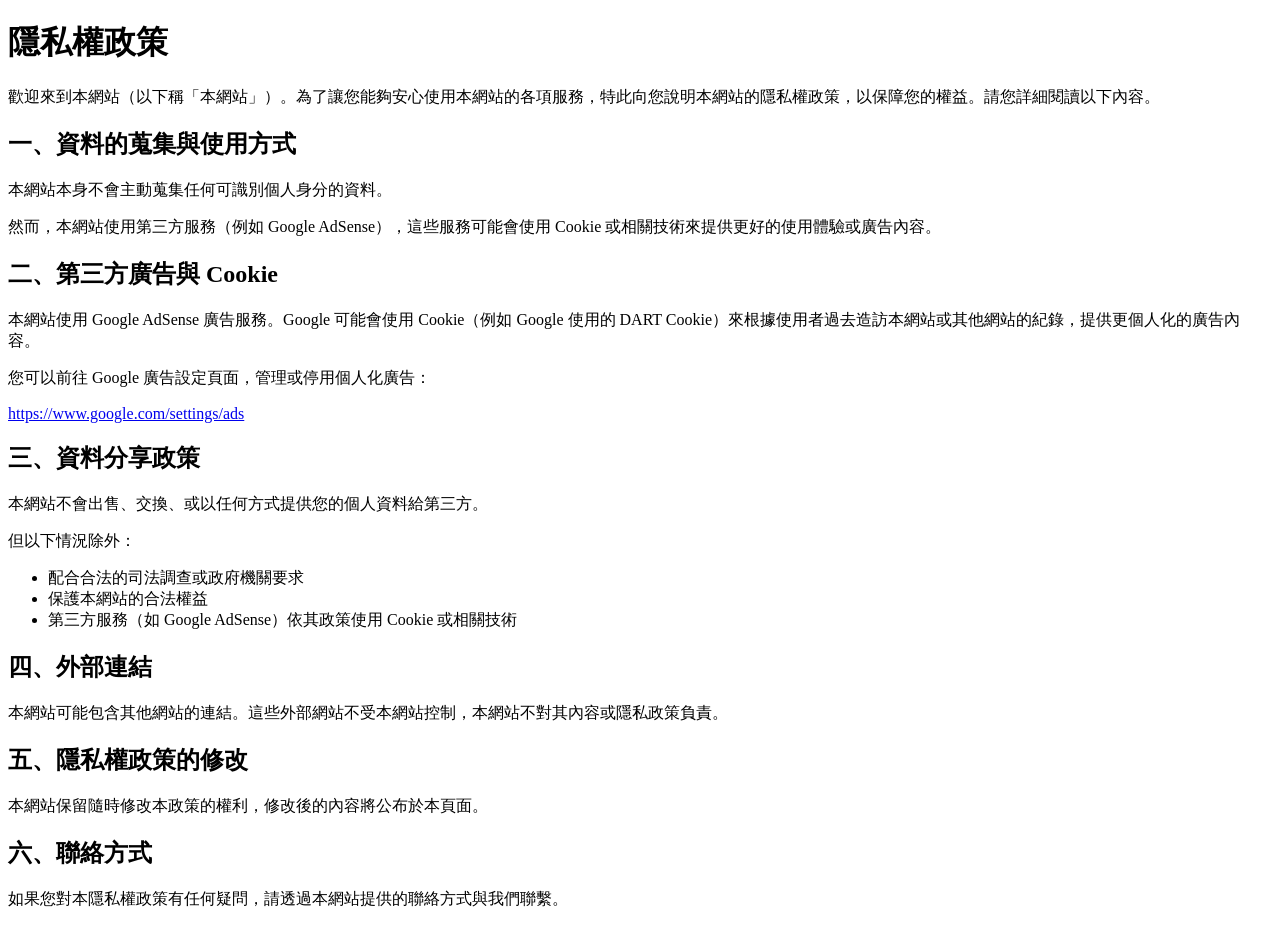
<file: privacy.html>
<!DOCTYPE html>
<html lang="zh-Hant">
<head>
    <meta charset="UTF-8">
    <meta name="viewport" content="width=device-width, initial-scale=1.0">
    <title>隱私權政策</title>
</head>
<body>
    <h1>隱私權政策</h1>

    <p>歡迎來到本網站（以下稱「本網站」）。為了讓您能夠安心使用本網站的各項服務，特此向您說明本網站的隱私權政策，以保障您的權益。請您詳細閱讀以下內容。</p>

    <h2>一、資料的蒐集與使用方式</h2>
    <p>本網站本身不會主動蒐集任何可識別個人身分的資料。</p>
    <p>然而，本網站使用第三方服務（例如 Google AdSense），這些服務可能會使用 Cookie 或相關技術來提供更好的使用體驗或廣告內容。</p>

    <h2>二、第三方廣告與 Cookie</h2>
    <p>本網站使用 Google AdSense 廣告服務。Google 可能會使用 Cookie（例如 Google 使用的 DART Cookie）來根據使用者過去造訪本網站或其他網站的紀錄，提供更個人化的廣告內容。</p>

    <p>您可以前往 Google 廣告設定頁面，管理或停用個人化廣告：</p>
    <p><a href="https://www.google.com/settings/ads">https://www.google.com/settings/ads</a></p>

    <h2>三、資料分享政策</h2>
    <p>本網站不會出售、交換、或以任何方式提供您的個人資料給第三方。</p>
    <p>但以下情況除外：</p>
    <ul>
        <li>配合合法的司法調查或政府機關要求</li>
        <li>保護本網站的合法權益</li>
        <li>第三方服務（如 Google AdSense）依其政策使用 Cookie 或相關技術</li>
    </ul>

    <h2>四、外部連結</h2>
    <p>本網站可能包含其他網站的連結。這些外部網站不受本網站控制，本網站不對其內容或隱私政策負責。</p>

    <h2>五、隱私權政策的修改</h2>
    <p>本網站保留隨時修改本政策的權利，修改後的內容將公布於本頁面。</p>

    <h2>六、聯絡方式</h2>
    <p>如果您對本隱私權政策有任何疑問，請透過本網站提供的聯絡方式與我們聯繫。</p>

</body>
</html>
</file>
